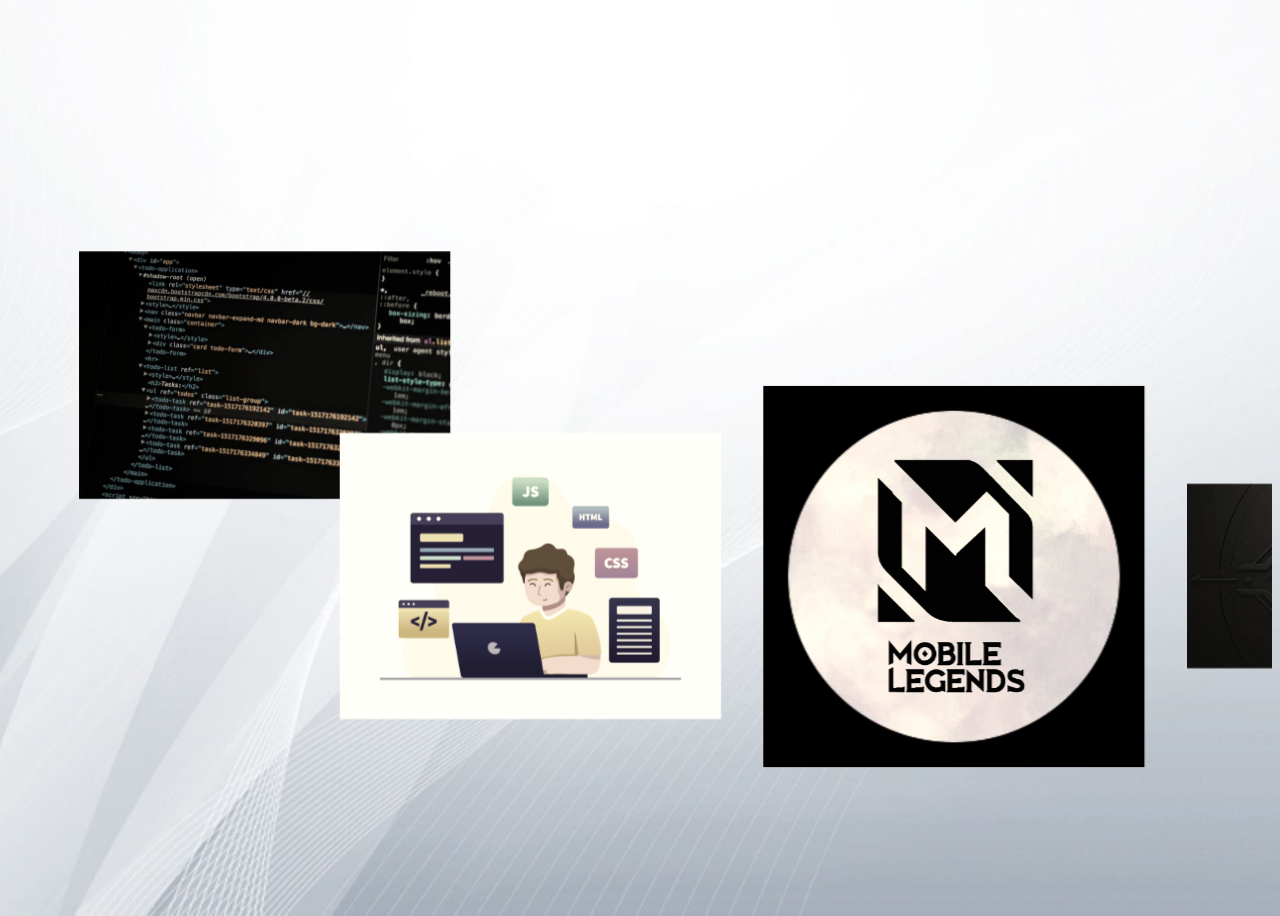
<file: FINAL PORTFOLIO/main/hobby.html>
<!DOCTYPE html>
<html lang="en">
<head>
    <meta charset="UTF-8">
    <meta name="viewport" content="width=device-width, initial-scale=1.0">
    <link rel="stylesheet" href="educs.css">
    <title>Document</title>
</head>
<body>
   
    <div class="external">
        <div class="horizontal-scroll-wrapper">
          <div class="img-wrapper slower">
            <img src="hobby/hob0.png" alt="">
            </a>
          </div>

          <div class="img-wrapper faster">
            <img src="hobby/hob1.png" alt="">
          </a>
        </div>
      
          <div class="img-wrapper faster">
              <img src="hobby/hob2.png" alt="">
            </a>
          </div>

      
          <div class="img-wrapper faster">
            <img src="hobby/hob3.png " alt = "" >
          </a>
        </div>
      
          <div class="img-wrapper slower vertical">
            <img src="hobby/hob4.png" alt="">
            </a>
          </div>
          
          <div class="img-wrapper slower vertical">
            <img src="hobby/hob5.png" alt="">
            </a>
          </div>
      
          <div class="img-wrapper slower slower-down">
            <img src="hobby/hob6.png" alt="">
            </a>
          </div>

          <div class="img-wrapper slower slower-down">
            <img src="hobby/hob7.png" alt="">
            </a>
          </div>
          
        
      </div>
      
      
      

</body>
</html>
</file>
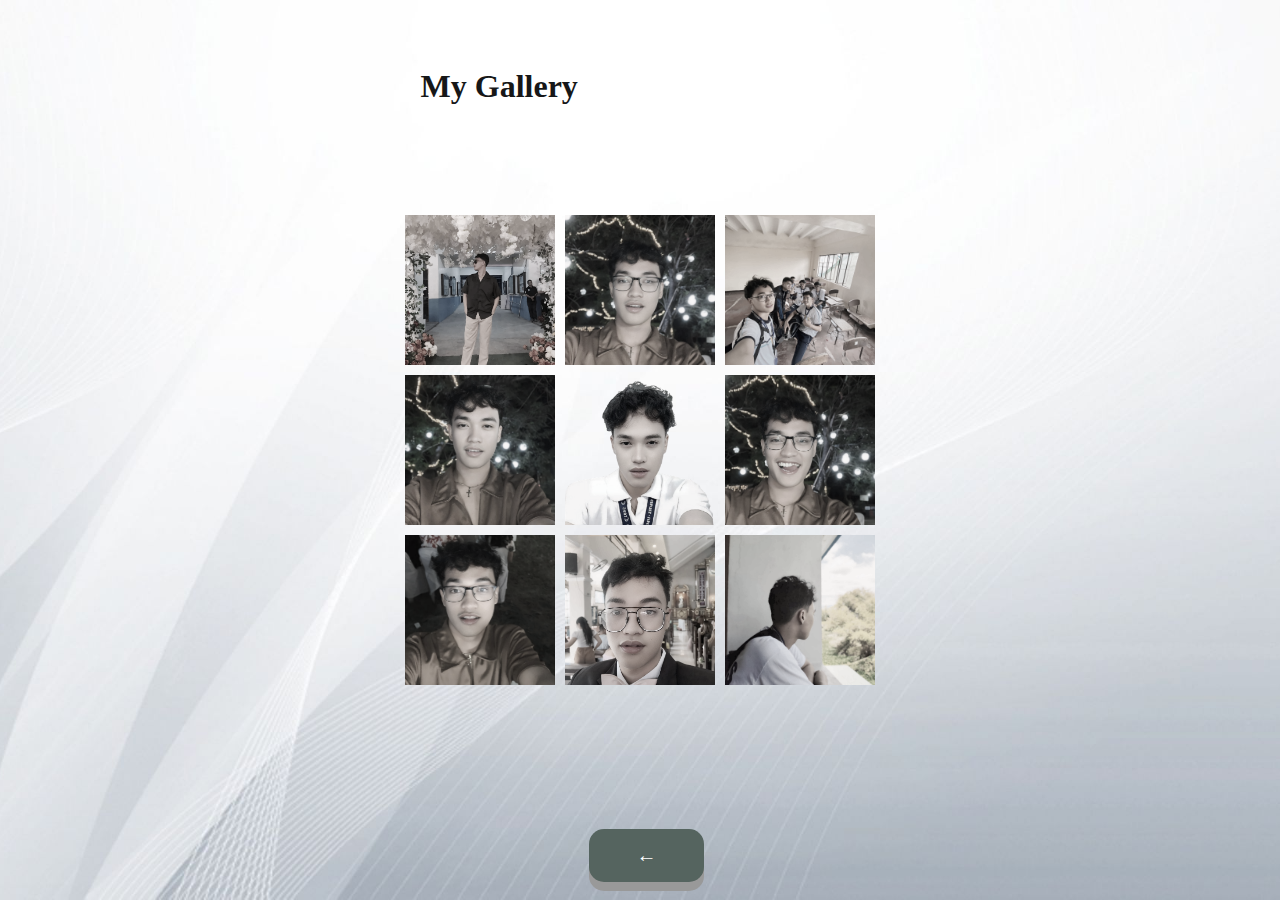
<file: FINAL PORTFOLIO/main/pages/gallery.html>
<!DOCTYPE html>
<html>
<head>
<meta name="viewport" content="width=device-width, initial-scale=1">
<link rel="stylesheet" href="gallery.css">
<script src="gallery.js"></script>
</head>
<body>

<h1><span>M</span>y Gallery</h1>

<div class="gallery">
    
    <div class="image-container">
        <img src="images/image9.png">
        <div class="text">Technology is a word that describes something that doesn’t work yet.</div>
    </div>
    
    <div class="image-container">
        <img src="images/image8.png">
        <div class="text">We are stuck with technology when what we really want is just stuff that works</div>
    </div>

    <div class="image-container">
        <img src="images/image7.png">
        <div class="text">The real danger is not that computers will begin to think like men, but that men will begin to think like computers. </div>
    </div>
    
    <div class="image-container">
        <img src="images/image6.png">
        <div class="text"> The art challenges the technology, and the technology inspires the art.</div>
    </div>

    
    <div class="image-container">
        <img src="images/image1.png">
        <div class="text">The great myth of our times is that technology is communication. </div>
    </div>

    <div class="image-container">
        <img src="images/image2.png">
        <div class="text">Technology is anything that wasn’t around when you were born.</div>
    </div>

    <div class="image-container">
        <img src="images/image3.png">
        <div class="text">We need technology in every classroom and in every student and teacher’s hand, because it is the pen and paper of our time, and it is the lens through which we experience much of our world.”</div>
    </div>

    <div class="image-container">
        <img src="images/image4.png">
        <div class="text">Technology is a useful servant but a dangerous master.</div>
    </div>
    
    <div class="image-container">
        <img src="images/image5.png">
        <div class="text">Technology like art is a soaring exercise of the human imagination.</div>
    </div>

</div>

<!-- Back Button -->
 <button class="button" onclick="goBack()"> ← </button> 



</body>
</html>
</file>
<file: FINAL PORTFOLIO/main/educs.css>
/* Inspired by this pen by Pieter Biesemans https://codepen.io/pieter-biesemans/pen/BQBWXX and My Mother Before Me project http://mymotherbeforeme.com/ */

body {
  font-family: Hepta Slab, sans-serif;
  font-weight: 500;
  background: url(pic/bg.jpg) center / cover no-repeat rgba(0, 0, 0, 0.5); 
  color: #5D4037;
}
* {
  box-sizing: border-box;
}

/* hide scrollbar */
::-webkit-scrollbar {
  width: 1px;
  height: 1px;
}

::-webkit-scrollbar-button {
  width: 1px;
  height: 1px;
}
.external {
  overflow: hidden;
  height: 100vh;
}

.horizontal-scroll-wrapper {
  display: flex;
  flex-direction: column;
  align-items: center;
  width: 100vh;
  transform: rotate(-90deg) translate3d(0,-100vh,0);
  transform-origin: right top;
  overflow-y: auto;
  overflow-x: hidden;
  padding: 0;
  height: 100vw;
  perspective: 1px;
	transform-style: preserve-3d;
  padding-bottom: 10rem;
}
.img-wrapper {
  transform: rotate(90deg);
  display: flex;
  align-items: center;
  justify-content: center;
  min-height: 40vh;
  transform-origin: 50% 50%;
  transform: rotate(90deg) translateZ(.1px) scale(0.9) translateX(0px) translateY(-3vh);
  transition: 1s;
}

.img-wrapper:hover {
 min-height: 65vh;
}

.slower {
  transform: rotate(90deg) translateZ(-.2px) scale(1.1) translateX(0%) translateY(-10vh);
}
.slower1 {
  transform: rotate(90deg) translateZ(-.25px) scale(1.05) translateX(0%) translateY(8vh);
}
.slower2 {
  transform: rotate(90deg) translateZ(-.3px) scale(1.3) translateX(0%) translateY(2vh);
}
.slower-down {
  transform: rotate(90deg) translateZ(-.2px) scale(1.1) translateX(0%) translateY(16vh) ;
}
.faster {
  transform: rotate(90deg) translateZ(.15px) scale(0.8) translateX(0%) translateY(14vh) ;
}
.faster1 {
  transform: rotate(90deg) translateZ(.05px) scale(0.8) translateX(0%) translateY(10vh) ;
}
.fastest {
  transform: rotate(90deg) translateZ(.22px) scale(0.7) translateX(-10vh) translateY(-15vh) ;
}
.vertical {
   transform: rotate(90deg) translateZ(-.15px) scale(1.15) translateX(0%) translateY(0%) ;
}
.last {
  transform: rotate(90deg) translateZ(-.2px) scale(1.1) translateX(25vh) translateY(-8vh) ;
}
.scroll-info, header {
  position: absolute;
  left: 1rem;
}


header {
  bottom: 1rem;
}
.scroll-info {
  top: 1rem;
}
a {
  color: inherit;
  font-weight: 500;
  
}
h1 {
  font-weight: 300;
  font-size: 1rem;
}

.img-wrapper a {
  overflow: hidden;
  display: block;
  padding: 1vh ;
  background: #efecdb;
  box-shadow: 0 10px 50px #5f2f1182;
}
img {
  max-width: 45vh;
  max-height: 50vh;
  transition: .5s;
  vertical-align: top;
  filter: saturate(40%) sepia(30%) hue-rotate(5deg);
}
a:hover img {
  filter: none;
}
p {
  margin: 0;
}
.scroll-info {
  display: flex;
  align-items: center;
}
.icon svg {
    width: 50px;
    fill: currentcolor;
}
</file>
<file: FINAL PORTFOLIO/main/pages/gallery.css>
h1 {
    display: flex;
    justify-content: center;
    align-items: center;
    position: absolute;
    right: 11%;
    bottom: 86%;
    width: 100%;
    color: rgb(22, 23, 24);
}

.gallery {
    --s: 150px; /* control the size */
    --g: 10px;  /* control the gap */
    --f: 1.5;   /* control the scale factor */
    
    display: grid;
    gap: var(--g);
    width: calc(3*var(--s) + 2*var(--g));
    aspect-ratio: 1;
    grid-template-columns: repeat(3,auto);
}

.image-container {
    position: relative;
    overflow: hidden;
    display: flex; /* Center the image horizontally */
    justify-content: center; /* Center the image horizontally */
    align-items: center; /* Center the image vertically */
}

.image-container img {
    width: 0;
    height: 0;
    min-height: 100%;
    min-width: 100%;
    object-fit: cover;
    cursor: pointer;
    filter: grayscale(80%);
    transition: .35s linear;
}

.image-container:hover img {
    filter: grayscale(0);
    width: calc(var(--s)*var(--f));
    height: calc(var(--s)*var(--f));
}

.text {
    position: absolute;
    bottom: 0;
    left: 0;
    width: 100%;
    background-color: rgba(255, 255, 255, 0.7); /* Adjust opacity as needed */
    text-align: center;
    padding: 8px;
    transform: translateY(100%);
    transition: transform 0.35s ease;
}

.image-container:hover .text {
    transform: translateY(0);
}


body {
    margin: 0;
    min-height: 100vh;
    display: grid;
    place-content: center;
    background: url(images/bggallery.jpg) center / cover no-repeat rgba(0, 0, 0, 0.5); /* Adjust opacity as desired */
    background-position: center;
    background-size: cover;
}

.button {
    padding: 15px 25px;
    font-size: 20px;
    text-align: center;
    cursor: pointer;
    outline: none;
    color: #fff;
    background-color: #55645f;
    border: none;
    border-radius: 15px;
    box-shadow: 0 9px #999;
    display: flex;
    justify-content: center;
    align-items: center;
    position: absolute;
    bottom: 2%;
    width: 9%;
    right: 45%;
  }
  
  .button:hover {background-color: #3a413a}
  
  .button:active {
    background-color: #485248;
    box-shadow: 0 5px #666;
    transform: translateY(4px);
  }
  .info span {
    color: rgb(230, 104, 59);
}
.info h1 {
    font-size: 65px;
    color: rgb(16, 17, 17), 0.507;
}
</file>
